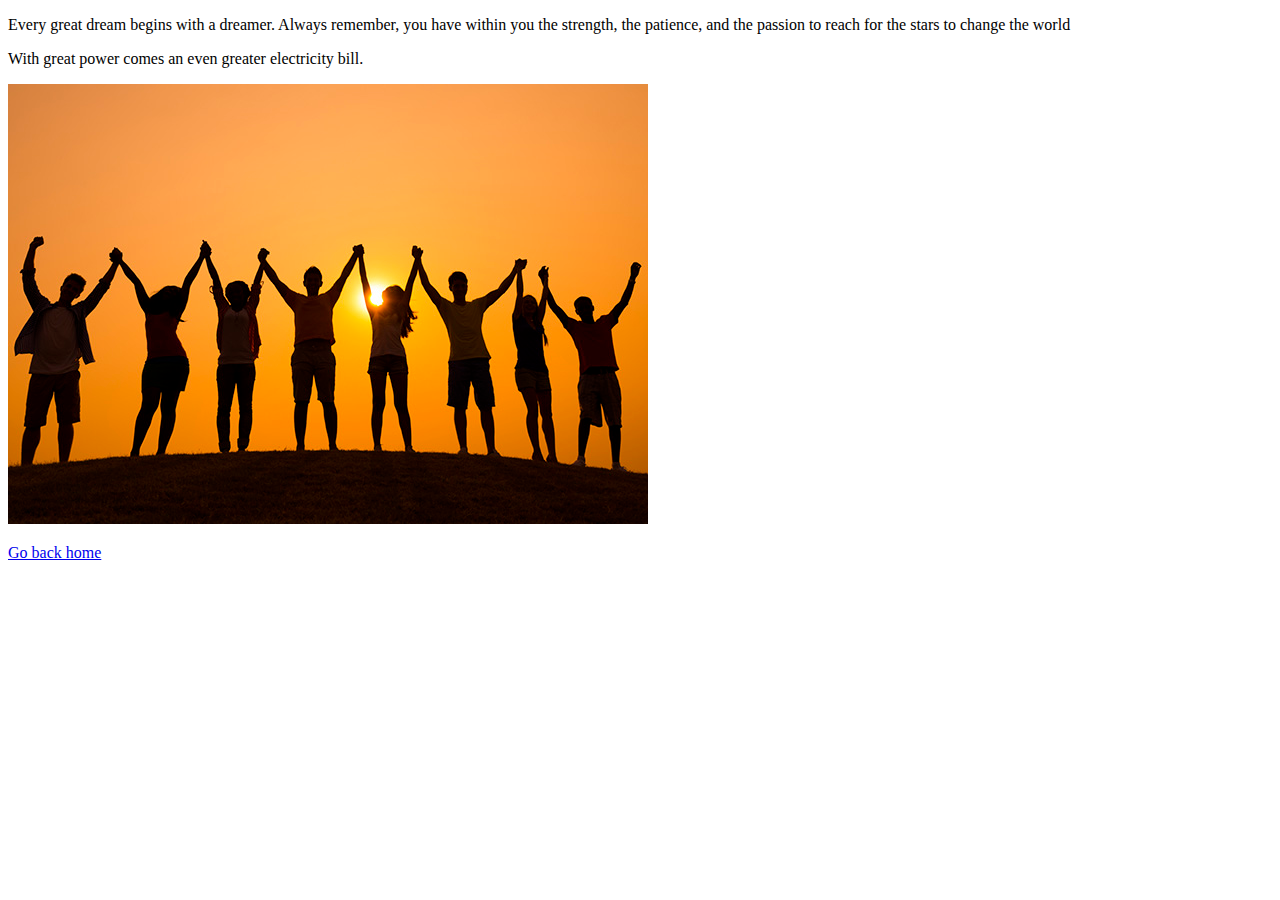
<file: about/abc.html>
<!DOCTYPE html>
<html lang="en">
<head>
    <meta charset="UTF-8">
    <meta name="viewport" content="width=device-width, initial-scale=1.0">
    <meta http-equiv="X-UA-Compatible" content="ie=edge">
    
</head>
<body>
    <p>Every great dream begins with a dreamer. Always remember, you have within you the strength, the patience, and the passion to reach for the stars to change the world</p>
    
    <p>With great power comes an even greater electricity bill.</p>

    <img src="../images/champions640.jpg" alt="you are a champion" />

    <p><a href="videolearning1.html">Go back home</a></p>
</body>
</html>
</file>
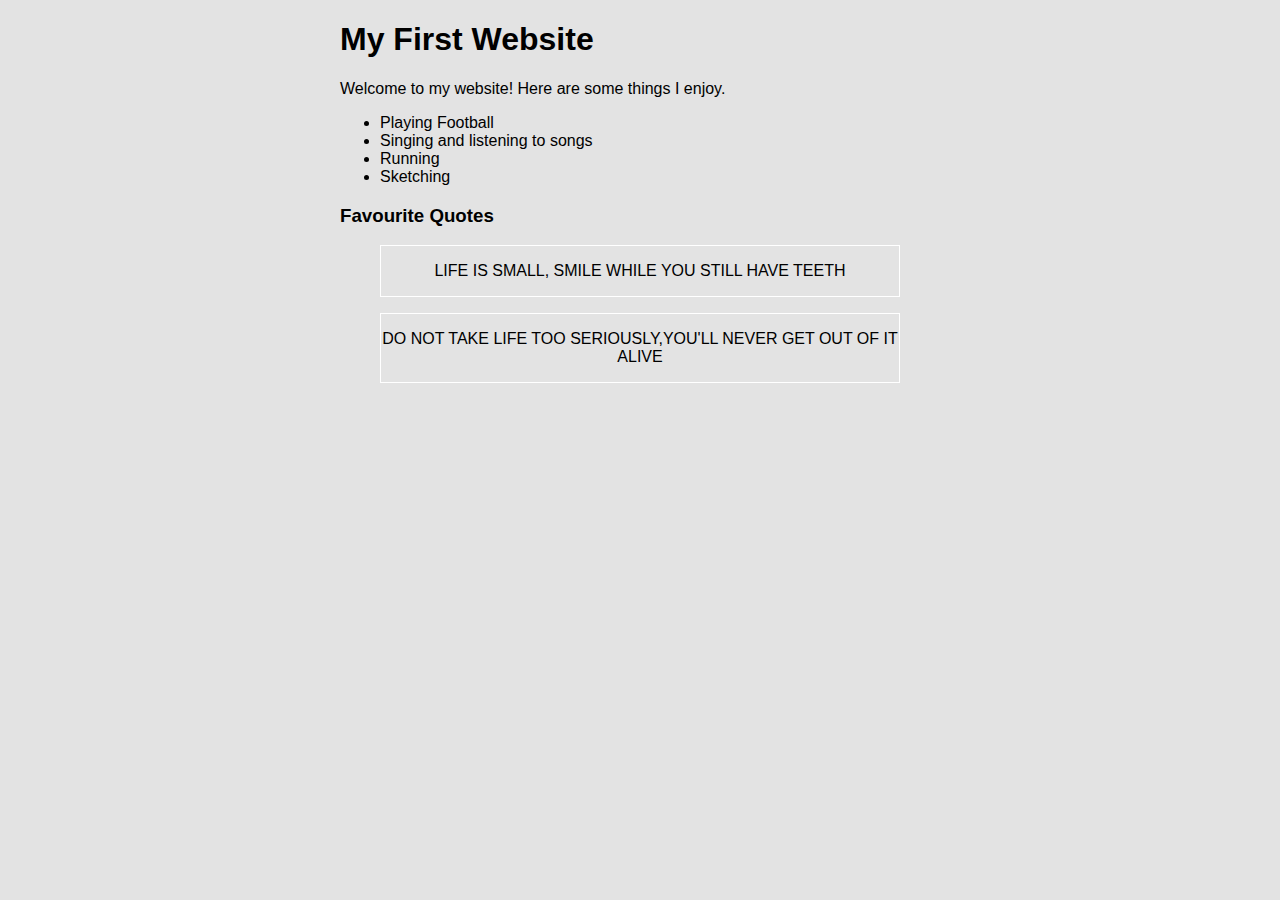
<file: about/assignment1.html>
<!DOCTYPE html>
<html lang="en">
<head>
    <meta charset="UTF-8">
    <meta name="viewport" content="width=device-width, initial-scale=1.0">
    <meta http-equiv="X-UA-Compatible" content="ie=edge">
    <title>assignment 1</title>
    <link rel="stylesheet" href="../css sheets/style.css" />
</head>
<body>
    <h1>My First Website</h1>

    <p>Welcome to my website! Here are some things I enjoy.</p>

    <ul>
        <li>Playing Football</li>
        <li>Singing and listening to songs</li>
        <li>Running</li>
        <li>Sketching</li>
    </ul>

    <h3>Favourite Quotes</h3>
    <blockquote>
        <p>LIFE IS SMALL, SMILE WHILE YOU STILL HAVE TEETH</p>
    </blockquote>
    <blockquote>
        <p>DO NOT TAKE LIFE TOO SERIOUSLY,YOU'LL NEVER GET OUT OF IT ALIVE</p>
    </blockquote>
</body>
</html>
</file>
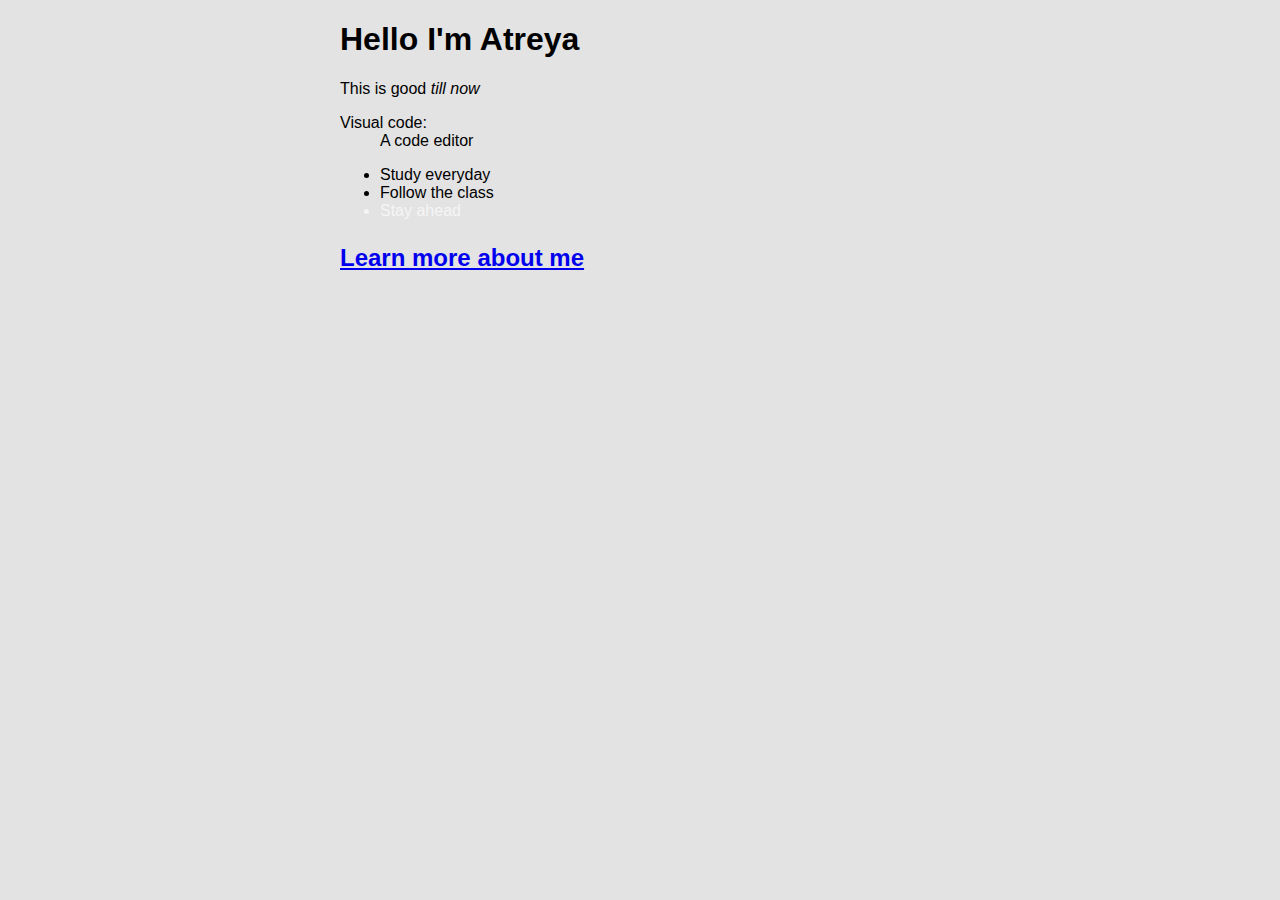
<file: about/videolearning1.html>
<!DOCTYPE html>
<html>
    <head>
        <title>
            My first website
        </title>
        <meta charset="utf8" />
        <link rel="stylesheet" href="../css sheets/style.css" />

        <style>
            li:nth-child(3) {
                color: whitesmoke;
            }
        </style>
    </head>
    
    <body>
        <div>
            <h1>
                Hello I'm Atreya
            </h1>
            
            <p>This is good <em>till now</em></p>

            <dl>
                <dt>
                    Visual code:
                </dt>
                <dd>
                    A code editor
                </dd>
            </dl>
            <ul>
                <li>Study everyday</li>
                <li>Follow the class</li>
                <li>Stay ahead</li>
            </ul>

            <h2>
                <p><a href="abc.html">Learn more about me</a></p>
            </h2>
        </div> 
    </body>
       
</html>
</file>
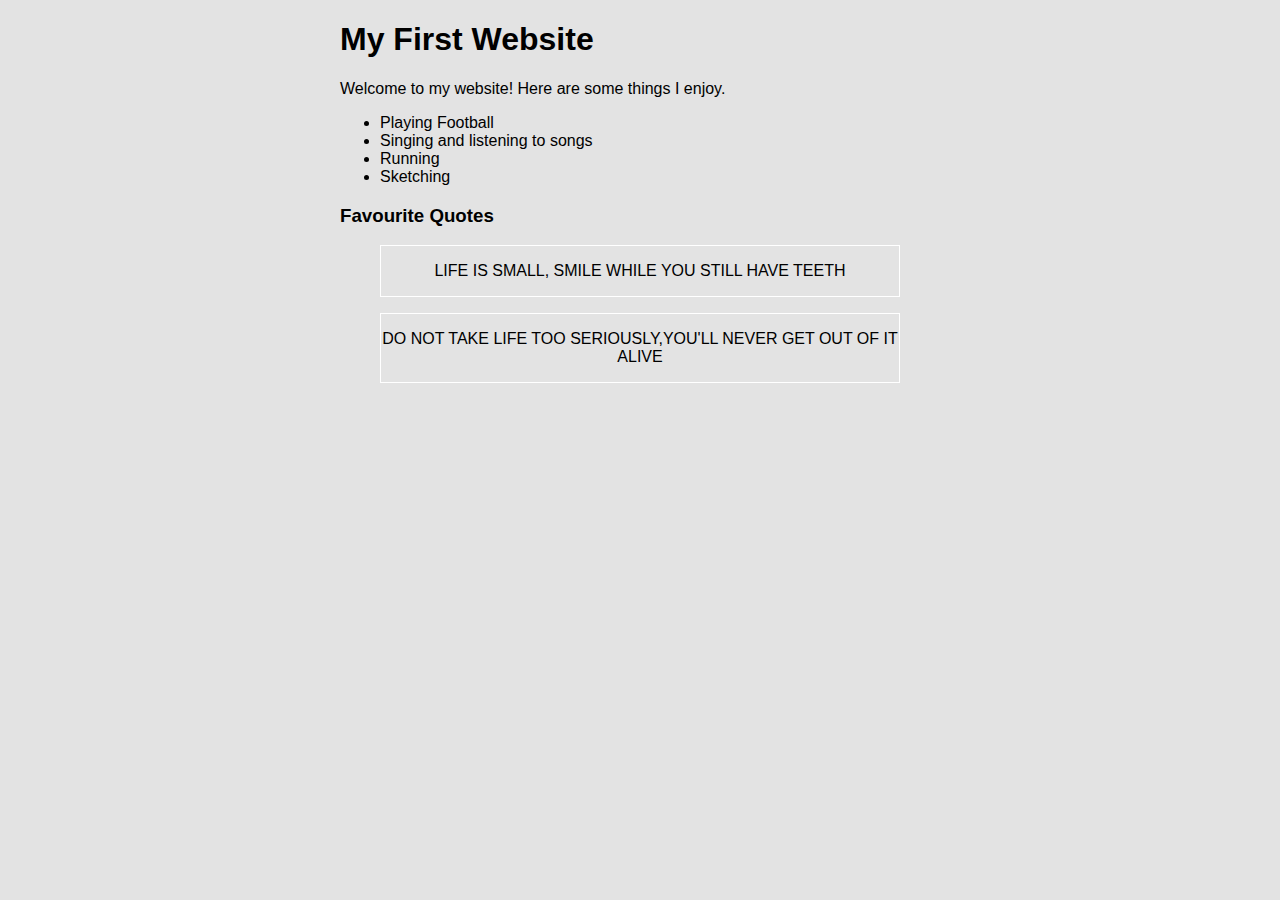
<file: assignment1/assignment1.html>
<!DOCTYPE html>
<html lang="en">
<head>
    <meta charset="UTF-8">
    <meta name="viewport" content="width=device-width, initial-scale=1.0">
    <meta http-equiv="X-UA-Compatible" content="ie=edge">
    <title>assignment 1</title>
    <link rel="stylesheet" href="style.css" />
</head>
<body>
    <h1>My First Website</h1>

    <p>Welcome to my website! Here are some things I enjoy.</p>

    <ul>
        <li>Playing Football</li>
        <li>Singing and listening to songs</li>
        <li>Running</li>
        <li>Sketching</li>
    </ul>

    <h3>Favourite Quotes</h3>
    <blockquote>
        <p>LIFE IS SMALL, SMILE WHILE YOU STILL HAVE TEETH</p>
    </blockquote>
    <blockquote>
        <p>DO NOT TAKE LIFE TOO SERIOUSLY,YOU'LL NEVER GET OUT OF IT ALIVE</p>
    </blockquote>
</body>
</html>
</file>
<file: css sheets/style.css>
body{
    background: #e3e3e3;
    margin: auto;
    width: 600px;
    font-family: sans-serif;
}
blockquote{
    border: 1px solid white;
    text-align: center;
}
</file>
<file: assignment1/style.css>
body{
    background: #e3e3e3;
    margin: auto;
    width: 600px;
    font-family: sans-serif;
}
blockquote{
    border: 1px solid white;
    text-align: center;
}
</file>
